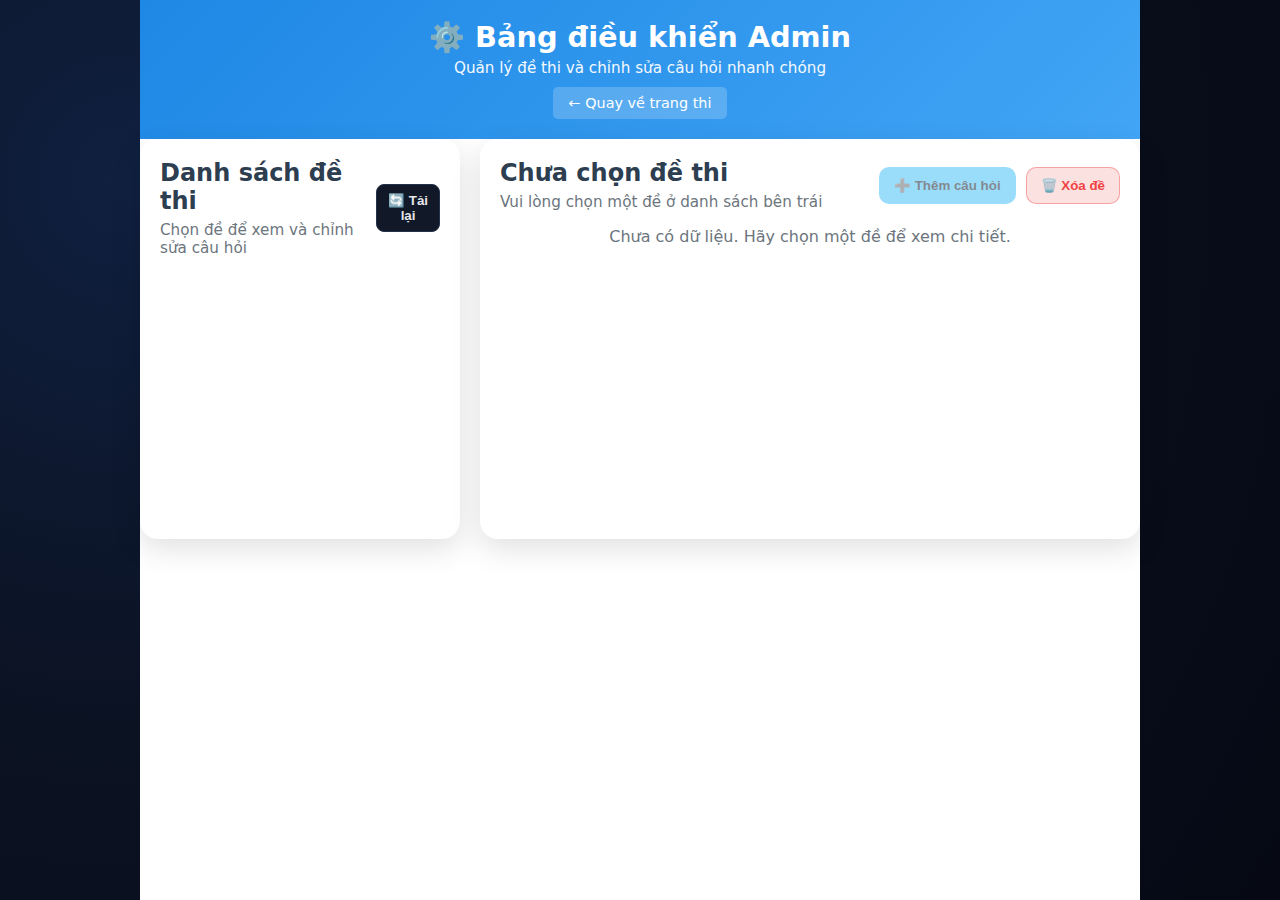
<file: QuizA1/QuizA1/wwwroot/admin.html>
<!DOCTYPE html>
<html lang="vi">
<head>
    <meta charset="UTF-8">
    <meta name="viewport" content="width=device-width, initial-scale=1.0">
    <title>Admin - Quản Lý Ngân Hàng Câu Hỏi</title>
    <link rel="stylesheet" href="styles.css">
    <link rel="stylesheet" href="admin.css">
</head>
<body>
    <div class="container">
        <header>
            <h1>⚙️ Bảng điều khiển Admin</h1>
            <p class="subtitle">Quản lý đề thi và chỉnh sửa câu hỏi nhanh chóng</p>
            <a href="index.html" class="home-link">← Quay về trang thi</a>
        </header>

        <div class="admin-layout">
            <section class="panel exam-panel">
                <div class="panel-header">
                    <div>
                        <h2>Danh sách đề thi</h2>
                        <p class="panel-subtitle">Chọn đề để xem và chỉnh sửa câu hỏi</p>
                    </div>
                    <button id="refreshExams" class="icon-btn">🔄 Tải lại</button>
                </div>
                <div id="examGrid" class="exam-grid"></div>
            </section>

            <section class="panel question-panel">
                <div class="panel-header">
                    <div>
                        <h2 id="selectedExamTitle">Chưa chọn đề thi</h2>
                        <p id="questionCount" class="panel-subtitle">Vui lòng chọn một đề ở danh sách bên trái</p>
                    </div>
                    <div class="panel-actions">
                        <button id="addQuestionBtn" class="primary-btn" disabled>➕ Thêm câu hỏi</button>
                        <button id="deleteExamBtn" class="danger-btn" disabled>🗑️ Xóa đề</button>
                    </div>
                </div>
                <div id="questionList" class="question-list empty-state">
                    <p>Chưa có dữ liệu. Hãy chọn một đề để xem chi tiết.</p>
                </div>
            </section>
        </div>
    </div>

    <div id="modalOverlay" class="modal-overlay hidden">
        <div class="modal">
            <div class="modal-header">
                <h3 id="modalTitle">Thêm câu hỏi</h3>
                <button id="closeModal" class="icon-btn">✖</button>
            </div>
            <form id="questionForm" class="question-form">
                <input type="hidden" id="editingQuestionId" value="">
                <div class="form-group">
                    <label for="questionText">Câu hỏi:</label>
                    <textarea id="questionText" rows="3" required></textarea>
                </div>
                <div class="form-group">
                    <label for="explanation">Giải thích:</label>
                    <textarea id="explanation" rows="3"></textarea>
                </div>
                <div class="form-group">
                    <label for="imageUpload">Ảnh minh họa (tùy chọn):</label>
                    <input type="file" id="imageUpload" accept="image/*">
                    <div id="imagePreview" class="image-preview"></div>
                </div>
                <div class="answers-section">
                    <h3>Đáp án</h3>
                    <div class="answer-group">
                        <input type="radio" name="correctAnswer" value="1" id="correct1" required>
                        <input type="text" id="answer1" placeholder="Đáp án 1" required>
                        <label for="correct1" class="correct-label">Đáp án đúng</label>
                    </div>
                    <div class="answer-group">
                        <input type="radio" name="correctAnswer" value="2" id="correct2">
                        <input type="text" id="answer2" placeholder="Đáp án 2" required>
                        <label for="correct2" class="correct-label">Đáp án đúng</label>
                    </div>
                    <div class="answer-group">
                        <input type="radio" name="correctAnswer" value="3" id="correct3">
                        <input type="text" id="answer3" placeholder="Đáp án 3">
                        <label for="correct3" class="correct-label">Đáp án đúng</label>
                    </div>
                    <div class="answer-group">
                        <input type="radio" name="correctAnswer" value="4" id="correct4">
                        <input type="text" id="answer4" placeholder="Đáp án 4">
                        <label for="correct4" class="correct-label">Đáp án đúng</label>
                    </div>
                </div>
                <div class="form-actions">
                    <button type="submit" class="submit-btn">💾 Lưu</button>
                    <button type="button" id="resetForm" class="reset-btn">Làm mới</button>
                </div>
            </form>
        </div>
    </div>

    <div id="notification" class="notification" style="display: none;"></div>

    <script src="admin.js"></script>
</body>
</html>
</file>
<file: QuizA1/QuizA1/wwwroot/admin.css>
:root {
    --bg: #0f172a;
    --card: #111827;
    --panel: #1f2937;
    --border: #24324b;
    --text: #e5e7eb;
    --muted: #9ca3af;
    --accent: #38bdf8;
    --danger: #ef4444;
    --success: #22c55e;
}

body {
    margin: 0;
    font-family: 'Inter', system-ui, -apple-system, sans-serif;
    background: radial-gradient(circle at 10% 20%, #102040 0, #0b1222 40%, #060914 100%);
    color: var(--text);
}

.admin-container {
    display: grid;
    grid-template-columns: 280px 1fr;
    min-height: 100vh;
}

.admin-sidebar {
    background: linear-gradient(180deg, #111827 0%, #0b1222 100%);
    border-right: 1px solid var(--border);
    padding: 24px 20px;
    box-shadow: 4px 0 24px rgba(0,0,0,0.45);
}

.sidebar-header h2 {
    margin: 0 0 8px;
}

.back-link {
    color: var(--accent);
    text-decoration: none;
    font-weight: 600;
}

.sidebar-section {
    display: flex;
    justify-content: space-between;
    align-items: center;
    margin: 20px 0 12px;
}

.exam-list-sidebar {
    display: grid;
    gap: 10px;
}

.exam-card {
    width: 100%;
    text-align: left;
    padding: 12px 14px;
    background: var(--panel);
    color: var(--text);
    border: 1px solid var(--border);
    border-radius: 10px;
    cursor: pointer;
    transition: 0.2s ease;
}

.exam-card:hover { border-color: var(--accent); }
.exam-card.active { border-color: var(--accent); box-shadow: 0 0 0 1px var(--accent); }

.admin-main {
    padding: 28px;
}

.main-header {
    display: flex;
    justify-content: space-between;
    align-items: center;
    gap: 12px;
    margin-bottom: 20px;
}

.main-header h1 { margin: 0 0 4px; }

.header-actions button {
    margin-left: 8px;
}

.question-grid {
    display: grid;
    gap: 12px;
}

.admin-question-card {
    background: var(--panel);
    border: 1px solid var(--border);
    border-radius: 12px;
    padding: 16px;
    box-shadow: 0 4px 18px rgba(0,0,0,0.25);
}

.question-head {
    display: flex;
    justify-content: space-between;
    gap: 12px;
    align-items: flex-start;
}

.question-number {
    color: var(--accent);
    font-weight: 700;
    margin-bottom: 4px;
}

.question-actions {
    display: flex;
    gap: 8px;
}

.icon-btn {
    background: var(--card);
    color: var(--text);
    border: 1px solid var(--border);
    border-radius: 8px;
    padding: 8px 10px;
    cursor: pointer;
    transition: 0.2s;
}

.icon-btn.danger { color: var(--danger); }
.icon-btn:hover { border-color: var(--accent); }

.admin-answer-list {
    list-style: none;
    padding: 0;
    margin: 12px 0 0;
    display: grid;
    gap: 8px;
}

.admin-answer {
    padding: 10px 12px;
    background: var(--card);
    border: 1px solid var(--border);
    border-radius: 10px;
}

.admin-answer.correct {
    border-color: var(--success);
    background: rgba(34,197,94,0.08);
}

.badge {
    background: rgba(56,189,248,0.16);
    color: var(--accent);
    padding: 2px 8px;
    border-radius: 999px;
    font-size: 12px;
    margin-left: 6px;
}

.explanation {
    margin-top: 10px;
    color: var(--muted);
}

.question-image {
    max-width: 100%;
    border-radius: 10px;
    margin-top: 10px;
    border: 1px solid var(--border);
}

.modal-overlay {
    position: fixed;
    inset: 0;
    background: rgba(0,0,0,0.65);
    display: flex;
    align-items: center;
    justify-content: center;
    z-index: 20;
}

.modal-overlay.hidden { display: none; }

.modal {
    width: min(780px, 92vw);
    background: #0f172a;
    border: 1px solid var(--border);
    border-radius: 14px;
    padding: 20px;
    box-shadow: 0 10px 45px rgba(0,0,0,0.4);
}

.modal-header {
    display: flex;
    justify-content: space-between;
    align-items: center;
    margin-bottom: 14px;
}

.question-form .form-group { margin-bottom: 12px; }
.question-form label { display: block; margin-bottom: 6px; color: var(--muted); }

.question-form textarea,
.question-form input[type="text"] {
    width: 100%;
    padding: 10px 12px;
    background: var(--card);
    border: 1px solid var(--border);
    border-radius: 10px;
    color: var(--text);
}

.answers-section { margin-top: 12px; }
.answers-section h3 { margin: 0 0 8px; }

.answer-group {
    display: grid;
    grid-template-columns: auto 1fr auto;
    gap: 8px;
    align-items: center;
    margin-bottom: 8px;
}

.correct-label { color: var(--muted); font-size: 13px; }

.image-preview img {
    max-width: 160px;
    border-radius: 10px;
    border: 1px solid var(--border);
    margin-top: 8px;
}

.form-actions { display: flex; gap: 10px; margin-top: 12px; }

.submit-btn, .reset-btn, .primary-btn, .danger-btn {
    padding: 10px 14px;
    border-radius: 10px;
    border: 1px solid transparent;
    cursor: pointer;
    font-weight: 700;
}

.primary-btn { background: var(--accent); color: #0b1222; }
.danger-btn { background: rgba(239,68,68,0.16); color: var(--danger); border-color: rgba(239,68,68,0.4); }
.reset-btn { background: var(--card); color: var(--text); border: 1px solid var(--border); }
.submit-btn { background: var(--success); border: 1px solid var(--success); color: #041205; }

.notification {
    position: fixed;
    right: 20px;
    top: 20px;
    padding: 12px 14px;
    border-radius: 12px;
    background: var(--card);
    border: 1px solid var(--border);
    color: var(--text);
    z-index: 30;
}

.notification.error { border-color: var(--danger); color: var(--danger); }
.notification.success { border-color: var(--success); color: var(--success); }
.notification.info { border-color: var(--accent); color: var(--accent); }

.muted { color: var(--muted); }
.error-text { color: var(--danger); }
.empty-state { text-align: center; color: var(--muted); }

@media (max-width: 960px) {
    .admin-container { grid-template-columns: 1fr; }
    .admin-sidebar { position: sticky; top: 0; z-index: 10; }
    .main-header { flex-direction: column; align-items: flex-start; }
}
</file>
<file: QuizA1/QuizA1/wwwroot/styles.css>
/* Reset & Global Styles */
* {
    margin: 0;
    padding: 0;
    box-sizing: border-box;
}

.hidden {
    display: none !important;
}

body {
    font-family: 'Segoe UI', Tahoma, Geneva, Verdana, sans-serif;
    background: #f5f5f5;
    min-height: 100vh;
    color: #333;
}

.container {
    max-width: 1000px;
    margin: 0 auto;
    background: white;
    min-height: 100vh;
}

/* Header */
header {
    background: linear-gradient(135deg, #1e88e5 0%, #42a5f5 100%);
    color: white;
    padding: 20px 30px;
    text-align: center;
}

header h1 {
    font-size: 1.8em;
    font-weight: 600;
    margin-bottom: 5px;
}

.subtitle {
    font-size: 0.95em;
    opacity: 0.95;
}

.home-link, .admin-link {
    display: inline-block;
    margin-top: 10px;
    color: white;
    text-decoration: none;
    padding: 8px 16px;
    background: rgba(255, 255, 255, 0.2);
    border-radius: 5px;
    font-size: 0.9em;
    transition: background 0.3s ease;
}

.home-link:hover, .admin-link:hover {
    background: rgba(255, 255, 255, 0.3);
}

/* Progress Bar */
.progress-bar {
    background: #e0e0e0;
    height: 4px;
}

.progress-fill {
    background: #1e88e5;
    height: 100%;
    width: 0%;
    transition: width 0.3s ease;
}

/* Exam List */
.exam-list {
    padding: 30px;
    display: grid;
    grid-template-columns: repeat(auto-fit, minmax(180px, 1fr));
    gap: 15px;
}

.exam-btn {
    padding: 20px;
    font-size: 1.1em;
    font-weight: 600;
    color: white;
    background: #1e88e5;
    border: none;
    border-radius: 8px;
    cursor: pointer;
    transition: all 0.3s ease;
    box-shadow: 0 2px 4px rgba(0,0,0,0.1);
}

.exam-btn:hover {
    background: #1565c0;
    transform: translateY(-2px);
    box-shadow: 0 4px 8px rgba(0,0,0,0.15);
}

/* Quiz Container */
.quiz-container {
    padding: 20px 30px 40px;
}

.quiz-header {
    display: flex;
    justify-content: space-between;
    align-items: center;
    margin-bottom: 20px;
    padding-bottom: 15px;
    border-bottom: 2px solid #e0e0e0;
}

.quiz-info {
    display: flex;
    align-items: center;
    gap: 20px;
}

.quiz-info h2 {
    color: #1e88e5;
    font-size: 1.3em;
    font-weight: 600;
}

.question-counter {
    font-size: 0.95em;
    color: #666;
    font-weight: 500;
}

.back-btn {
    padding: 8px 16px;
    background: #757575;
    color: white;
    border: none;
    border-radius: 5px;
    cursor: pointer;
    font-size: 0.9em;
    transition: background 0.3s ease;
}

.back-btn:hover {
    background: #616161;
}

/* Questions */
.question-card {
    background: white;
    border: 1px solid #e0e0e0;
    border-radius: 8px;
    padding: 20px;
    margin-bottom: 20px;
}

.question-header {
    margin-bottom: 15px;
}

.question-number {
    display: inline-block;
    color: #1e88e5;
    font-weight: 600;
    font-size: 1em;
    margin-bottom: 8px;
}

.question-text {
    font-size: 1.05em;
    line-height: 1.6;
    color: #333;
    margin-bottom: 15px;
}

.question-image {
    max-width: 100%;
    max-height: 300px; /* Limit image height */
    height: auto;
    border-radius: 6px;
    margin: 15px 0;
    border: 1px solid #e0e0e0;
    display: block;
}

.answers-list {
    list-style: none;
    margin-bottom: 15px;
}

.answer-item {
    padding: 12px 15px;
    margin: 8px 0;
    background: #fafafa;
    border: 2px solid #e0e0e0;
    border-radius: 6px;
    cursor: pointer;
    transition: all 0.2s ease;
    display: flex;
    align-items: center;
    gap: 12px;
}

.answer-item:hover {
    background: #f0f0f0;
    border-color: #1e88e5;
}

.answer-item input[type="radio"] {
    display: none;
}

.answer-item label {
    cursor: pointer;
    flex: 1;
    font-size: 1em;
    line-height: 1.5;
    pointer-events: none;
}

.answer-item.selected {
    border-color: #1e88e5;
    background: #e3f2fd;
}

.answer-item.correct {
    border-color: #4caf50;
    background: #e8f5e9;
}

.answer-item.incorrect {
    border-color: #f44336;
    background: #ffebee;
}

.answer-item.unanswered {
    border-color: #ff9800;
    background: #fff3e0;
}

/* Show Answer Button & Status */
.show-answer-btn {
    padding: 8px 16px;
    background: #1e88e5;
    color: white;
    border: none;
    border-radius: 5px;
    cursor: pointer;
    font-size: 0.9em;
    transition: background 0.3s ease;
}

.show-answer-btn:hover {
    background: #1565c0;
}

.question-card.unanswered {
    border-left-color: #17a2b8;
    background: #e8f7fb;
}

/* Per-question actions */
.question-actions {
    display: flex;
    align-items: center;
    gap: 15px;
    margin-top: 12px;
    flex-wrap: wrap;
}

.toggle-answer-btn {
    padding: 10px 18px;
    border-radius: 10px;
    border: none;
    background: linear-gradient(135deg, #ffd89b 0%, #19547b 100%);
    color: white;
    cursor: pointer;
    font-weight: 600;
    box-shadow: 0 3px 10px rgba(0, 0, 0, 0.15);
    transition: all 0.25s ease;
}

.toggle-answer-btn:hover {
    transform: translateY(-2px);
    box-shadow: 0 5px 16px rgba(0, 0, 0, 0.2);
}

.question-card.unanswered {
    border-left-color: #17a2b8;
    background: #e8f7fb;
}

/* Per-question actions */
.question-actions {
    display: flex;
    align-items: center;
    gap: 15px;
    margin-top: 12px;
    flex-wrap: wrap;
}

.toggle-answer-btn {
    padding: 10px 18px;
    border-radius: 10px;
    border: none;
    background: linear-gradient(135deg, #ffd89b 0%, #19547b 100%);
    color: white;
    cursor: pointer;
    font-weight: 600;
    box-shadow: 0 3px 10px rgba(0, 0, 0, 0.15);
    transition: all 0.25s ease;
}

.toggle-answer-btn:hover {
    transform: translateY(-2px);
    box-shadow: 0 5px 16px rgba(0, 0, 0, 0.2);
}

/* Answer Status */
.answer-status {
    margin-top: 12px;
    padding: 12px 15px;
    border-radius: 6px;
    font-size: 0.9em;
    font-weight: 500;
    display: none;
}

.answer-status.show {
    display: block;
}

.answer-status.correct {
    background: #e8f5e9;
    color: #2e7d32;
    border: 1px solid #4caf50;
}

.answer-status.incorrect {
    background: #ffebee;
    color: #c62828;
    border: 1px solid #f44336;
}

.answer-status.not-selected {
    background: #fff3e0;
    color: #e65100;
    border: 1px solid #ff9800;
}

.explanation-box {
    margin-top: 15px;
    padding: 15px;
    background: #e3f2fd;
    border-radius: 8px;
    border-left: 4px solid #2196f3;
    display: none;
}

.explanation-box.show {
    display: block;
}

/* Quiz Actions */
.quiz-actions {
    display: flex;
    justify-content: center;
    gap: 15px;
    margin-top: 30px;
    padding-top: 20px;
    border-top: 2px solid #e0e0e0;
}

.submit-btn {
    padding: 12px 30px;
    font-size: 1.05em;
    font-weight: 600;
    background: #1e88e5;
    color: white;
    border: none;
    border-radius: 6px;
    cursor: pointer;
    transition: all 0.3s ease;
}

.submit-btn:hover {
    background: #1565c0;
    transform: translateY(-2px);
}

/* Result Container */
.result-container {
    padding: 30px;
}

.result-header {
    text-align: center;
    margin-bottom: 30px;
}

.result-header h2 {
    color: #1e88e5;
    font-size: 1.8em;
    margin-bottom: 20px;
}

.score-display {
    text-align: center;
    font-size: 2.5em;
    font-weight: bold;
    margin: 30px 0;
    padding: 30px;
    background: #e3f2fd;
    border-radius: 8px;
    color: #1e88e5;
}

.score-display.pass {
    background: #e8f5e9;
    color: #4caf50;
}

.score-display.fail {
    background: #ffebee;
    color: #f44336;
}

.retry-btn {
    display: block;
    margin: 30px auto;
    padding: 12px 30px;
    font-size: 1.05em;
    font-weight: 600;
    background: #1e88e5;
    color: white;
    border: none;
    border-radius: 6px;
    cursor: pointer;
    transition: all 0.3s ease;
}

.retry-btn:hover {
    background: #1565c0;
}

/* Admin Styles */
.admin-layout {
    display: grid;
    grid-template-columns: 320px 1fr;
    gap: 20px;
}

.panel {
    background: #ffffff;
    border-radius: 18px;
    box-shadow: 0 10px 30px rgba(0, 0, 0, 0.12);
    padding: 20px;
    min-height: 400px;
}

.panel-header {
    display: flex;
    align-items: center;
    justify-content: space-between;
    gap: 12px;
    margin-bottom: 16px;
}

.panel-header h2 {
    color: #2c3e50;
    margin-bottom: 6px;
}

.panel-subtitle {
    color: #6c757d;
    font-size: 0.95em;
}

.panel-actions {
    display: flex;
    gap: 10px;
    flex-wrap: wrap;
}

.exam-grid {
    display: grid;
    grid-template-columns: 1fr;
    gap: 10px;
}

.exam-card {
    width: 100%;
    padding: 14px 16px;
    text-align: left;
    border-radius: 12px;
    border: 2px solid #eef1f7;
    background: #f7f9fc;
    cursor: pointer;
    font-weight: 600;
    color: #34495e;
    transition: all 0.2s ease;
}

.exam-card:hover { background: #eef2ff; }
.exam-card.active { border-color: #667eea; background: #e7eaff; }

.question-panel { overflow: hidden; }
.question-list { display: flex; flex-direction: column; gap: 14px; }
.question-list.empty-state { text-align: center; color: #6c757d; }

.admin-question-card {
    background: #f9fafc;
    border: 1px solid #eef1f7;
    border-radius: 14px;
    padding: 16px;
    box-shadow: 0 4px 12px rgba(0,0,0,0.06);
}

.admin-question-card .question-text { margin: 6px 0 10px; }

.admin-answer-list { list-style: none; padding-left: 0; margin: 10px 0; display: grid; gap: 8px; }
.admin-answer { padding: 10px 12px; border-radius: 10px; background: #fff; border: 1px solid #e5e7eb; }
.admin-answer.correct { border-color: #28a745; background: #e8f7ef; }
.badge { background: #28a745; color: #fff; padding: 2px 8px; border-radius: 999px; font-size: 0.8em; margin-left: 8px; }

.question-head { display: flex; justify-content: space-between; gap: 12px; align-items: flex-start; }

.icon-btn { border: none; background: #eef1f7; padding: 8px 10px; border-radius: 10px; cursor: pointer; font-weight: 600; }
.icon-btn:hover { background: #e0e4f5; }
.icon-btn.danger { background: #ffe5e5; color: #c0392b; }
.icon-btn.danger:hover { background: #ffd1d1; }

.primary-btn { background: #667eea; color: #fff; padding: 10px 16px; border: none; border-radius: 12px; cursor: pointer; font-weight: 700; }
.primary-btn:disabled { opacity: 0.5; cursor: not-allowed; }
.danger-btn { background: #e74c3c; color: #fff; padding: 10px 16px; border: none; border-radius: 12px; cursor: pointer; font-weight: 700; }

.modal-overlay { position: fixed; inset: 0; background: rgba(0,0,0,0.5); display: flex; align-items: center; justify-content: center; z-index: 100; }
.modal-overlay.hidden { display: none; }
.modal { background: #fff; width: min(720px, 95vw); border-radius: 16px; padding: 20px; box-shadow: 0 20px 50px rgba(0,0,0,0.2); max-height: 90vh; overflow-y: auto; }
.modal-header { display: flex; align-items: center; justify-content: space-between; margin-bottom: 10px; }

.question-form { display: flex; flex-direction: column; gap: 16px; }
.form-group { display: flex; flex-direction: column; gap: 8px; }
.form-group label { font-weight: 600; color: #2c3e50; }
.form-group input[type="text"], .form-group textarea { border: 1px solid #d9dce4; border-radius: 10px; padding: 10px; font-size: 1em; font-family: inherit; }
.form-group textarea { resize: vertical; }
.form-group input[type="file"] { border: 1px dashed #667eea; padding: 10px; border-radius: 10px; cursor: pointer; }
.image-preview { margin-top: 8px; }
.image-preview img { max-height: 200px; max-width: 100%; border-radius: 12px; }

.answers-section { background: #f8f9fa; border: 1px solid #e5e7eb; border-radius: 12px; padding: 14px; }
.answers-section h3 { margin-bottom: 10px; color: #667eea; }
.answer-group { display: grid; grid-template-columns: auto 1fr auto; align-items: center; gap: 10px; margin-bottom: 10px; background: #fff; border-radius: 10px; padding: 10px; }
.answer-group input[type="radio"] { width: 18px; height: 18px; }
.answer-group input[type="text"] { border: 1px solid #e5e7eb; border-radius: 8px; padding: 8px; }
.correct-label { color: #28a745; font-weight: 600; }

.form-actions { display: flex; justify-content: flex-end; gap: 10px; }
.form-actions .submit-btn { background: #667eea; color: #fff; border: none; border-radius: 10px; padding: 10px 16px; cursor: pointer; font-weight: 700; }
.form-actions .reset-btn { background: #f1f3f6; color: #2c3e50; border: none; border-radius: 10px; padding: 10px 16px; cursor: pointer; font-weight: 700; }

.notification { position: fixed; bottom: 20px; right: 20px; padding: 14px 18px; border-radius: 12px; color: #fff; font-weight: 600; box-shadow: 0 6px 20px rgba(0,0,0,0.2); }
.notification.success { background: #28a745; }
.notification.error { background: #e74c3c; }
.notification.info { background: #3498db; }

/* Responsive */
@media (max-width: 768px) {
    .container {
        margin: 0;
    }

    header h1 {
        font-size: 1.4em;
    }

    .exam-list {
        grid-template-columns: repeat(auto-fit, minmax(140px, 1fr));
        padding: 20px;
    }

    .quiz-container {
        padding: 15px 20px;
    }

    .quiz-header {
        flex-direction: column;
        align-items: flex-start;
        gap: 10px;
    }

    .admin-layout {
        grid-template-columns: 1fr;
    }

    .panel-actions {
        width: 100%;
        justify-content: flex-start;
    }
}
</file>
